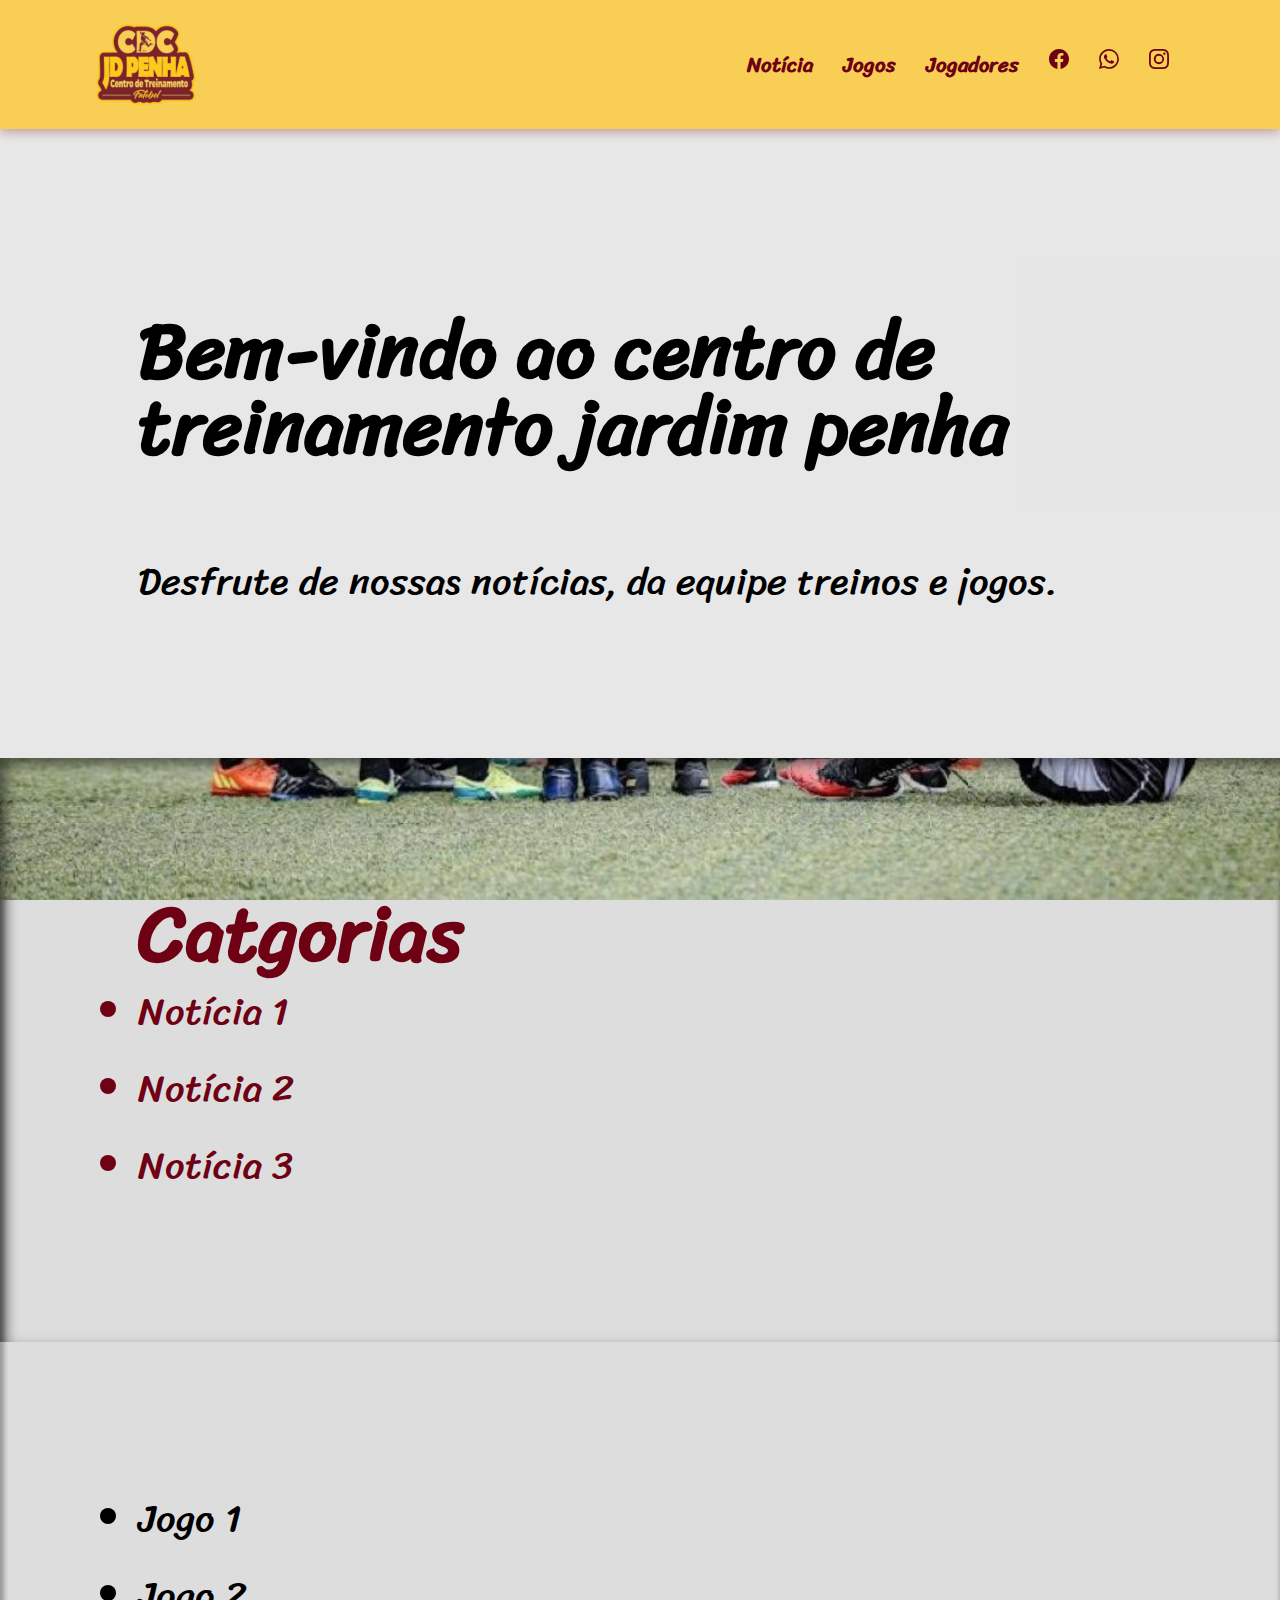
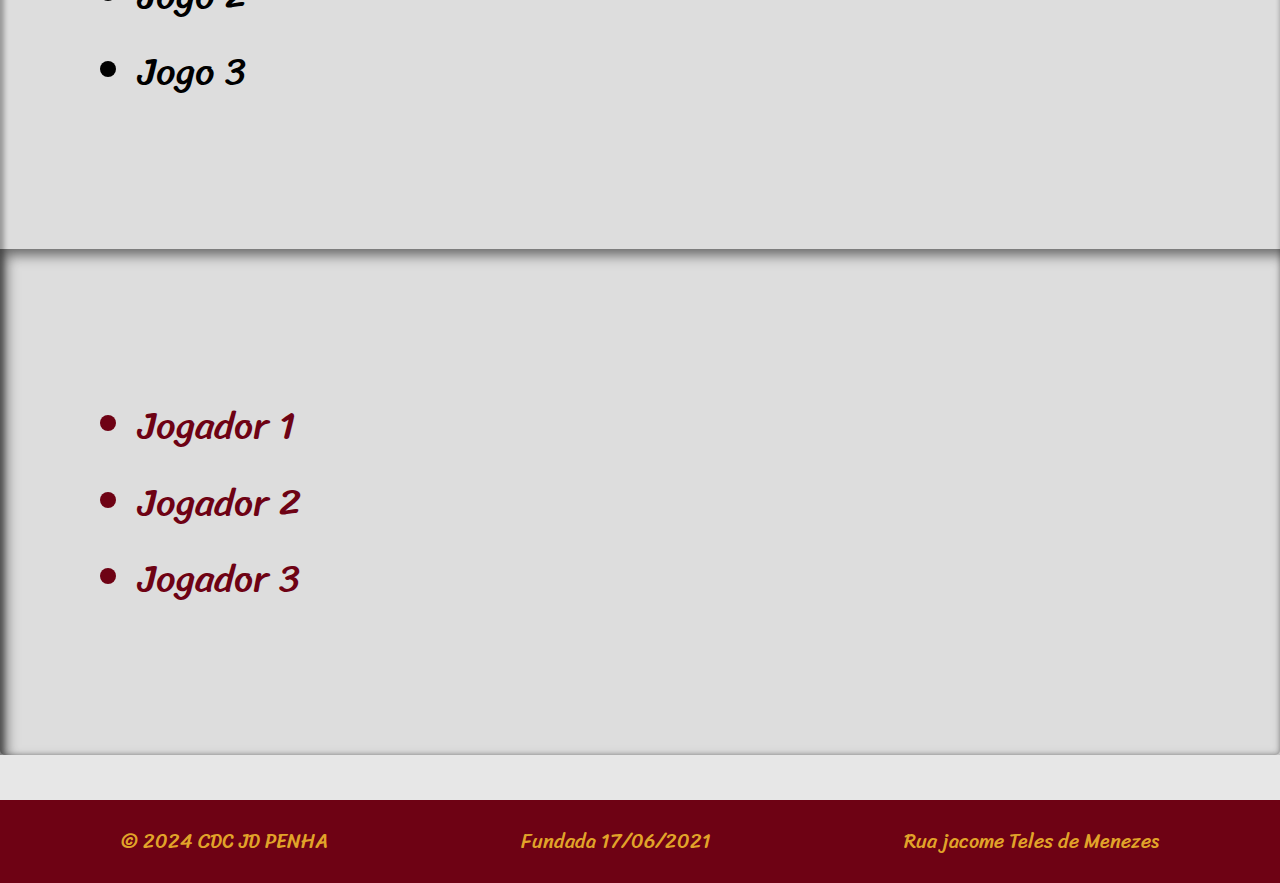
<file: index.html>
<!DOCTYPE html>
<html lang="PT-br">

<head>
    <meta charset="UTF-8">
    <meta name="viewport" content="width=device-width, initial-scale=1.0">
    <meta name="description" content="Centro de treinamento Jardim Penha">
    <title>CDC JD PENHA</title>
    <link rel="shortcut icon" href="img/logo/cdc-jd-penha2.png" type="image/x-icon">
    <link rel="stylesheet" href="style.css">

</head>

<body>

    <header>
        <nav class="nav-bar">
            <div>
                <img class="div-logo" src="img/logo/cdc-jd-penha1.png" alt="">
            </div>
            <div class="nav-list">
                <ul>

                    <li class="nav-item"><a href="#" class="nav-link">Notícia</a></li>
                    <li class="nav-item"><a href="#" class="nav-link">Jogos</a></li>
                    <li class="nav-item"><a href="#" class="nav-link">Jogadores</a></li>

                    <!-- FACEBOOK ICONE-->
                    <li class="nav-item"><a href="#" class="nav-icon"><svg xmlns="http://www.w3.org/2000/svg" width="20"
                                height="20" fill="currentColor" class="bi bi-facebook" viewBox="0 0 16 16">
                                <path
                                    d="M16 8.049c0-4.446-3.582-8.05-8-8.05C3.58 0-.002 3.603-.002 8.05c0 4.017 2.926 7.347 6.75 7.951v-5.625h-2.03V8.05H6.75V6.275c0-2.017 1.195-3.131 3.022-3.131.876 0 1.791.157 1.791.157v1.98h-1.009c-.993 0-1.303.621-1.303 1.258v1.51h2.218l-.354 2.326H9.25V16c3.824-.604 6.75-3.934 6.75-7.951" />
                            </svg></a>
                    </li>

                    <!-- WAHTSHAP ICONE -->
                    <li class="nav-item"><a href="#" class="nav-icon"><svg xmlns="http://www.w3.org/2000/svg" width="20"
                                height="20" fill="currentColor" class="bi bi-whatsapp" viewBox="0 0 16 16">
                                <path
                                    d="M13.601 2.326A7.85 7.85 0 0 0 7.994 0C3.627 0 .068 3.558.064 7.926c0 1.399.366 2.76 1.057 3.965L0 16l4.204-1.102a7.9 7.9 0 0 0 3.79.965h.004c4.368 0 7.926-3.558 7.93-7.93A7.9 7.9 0 0 0 13.6 2.326zM7.994 14.521a6.6 6.6 0 0 1-3.356-.92l-.24-.144-2.494.654.666-2.433-.156-.251a6.56 6.56 0 0 1-1.007-3.505c0-3.626 2.957-6.584 6.591-6.584a6.56 6.56 0 0 1 4.66 1.931 6.56 6.56 0 0 1 1.928 4.66c-.004 3.639-2.961 6.592-6.592 6.592m3.615-4.934c-.197-.099-1.17-.578-1.353-.646-.182-.065-.315-.099-.445.099-.133.197-.513.646-.627.775-.114.133-.232.148-.43.05-.197-.1-.836-.308-1.592-.985-.59-.525-.985-1.175-1.103-1.372-.114-.198-.011-.304.088-.403.087-.088.197-.232.296-.346.1-.114.133-.198.198-.33.065-.134.034-.248-.015-.347-.05-.099-.445-1.076-.612-1.47-.16-.389-.323-.335-.445-.34-.114-.007-.247-.007-.38-.007a.73.73 0 0 0-.529.247c-.182.198-.691.677-.691 1.654s.71 1.916.81 2.049c.098.133 1.394 2.132 3.383 2.992.47.205.84.326 1.129.418.475.152.904.129 1.246.08.38-.058 1.171-.48 1.338-.943.164-.464.164-.86.114-.943-.049-.084-.182-.133-.38-.232" />
                            </svg></a>
                    </li>

                    <!-- INSTAGRAM ICONE -->
                    <li class="nav-item"><a href="https://www.instagram.com/centro.de.treinamento.jd.penha/" class="nav-icon" target="_blank"><svg xmlns="http://www.w3.org/2000/svg" width="20"
                            height="20" fill="currentColor" class="bi bi-instagram" viewBox="0 0 16 16">
                            <path
                                d="M8 0C5.829 0 5.556.01 4.703.048 3.85.088 3.269.222 2.76.42a3.9 3.9 0 0 0-1.417.923A3.9 3.9 0 0 0 .42 2.76C.222 3.268.087 3.85.048 4.7.01 5.555 0 5.827 0 8.001c0 2.172.01 2.444.048 3.297.04.852.174 1.433.372 1.942.205.526.478.972.923 1.417.444.445.89.719 1.416.923.51.198 1.09.333 1.942.372C5.555 15.99 5.827 16 8 16s2.444-.01 3.298-.048c.851-.04 1.434-.174 1.943-.372a3.9 3.9 0 0 0 1.416-.923c.445-.445.718-.891.923-1.417.197-.509.332-1.09.372-1.942C15.99 10.445 16 10.173 16 8s-.01-2.445-.048-3.299c-.04-.851-.175-1.433-.372-1.941a3.9 3.9 0 0 0-.923-1.417A3.9 3.9 0 0 0 13.24.42c-.51-.198-1.092-.333-1.943-.372C10.443.01 10.172 0 7.998 0zm-.717 1.442h.718c2.136 0 2.389.007 3.232.046.78.035 1.204.166 1.486.275.373.145.64.319.92.599s.453.546.598.92c.11.281.24.705.275 1.485.039.843.047 1.096.047 3.231s-.008 2.389-.047 3.232c-.035.78-.166 1.203-.275 1.485a2.5 2.5 0 0 1-.599.919c-.28.28-.546.453-.92.598-.28.11-.704.24-1.485.276-.843.038-1.096.047-3.232.047s-2.39-.009-3.233-.047c-.78-.036-1.203-.166-1.485-.276a2.5 2.5 0 0 1-.92-.598 2.5 2.5 0 0 1-.6-.92c-.109-.281-.24-.705-.275-1.485-.038-.843-.046-1.096-.046-3.233s.008-2.388.046-3.231c.036-.78.166-1.204.276-1.486.145-.373.319-.64.599-.92s.546-.453.92-.598c.282-.11.705-.24 1.485-.276.738-.034 1.024-.044 2.515-.045zm4.988 1.328a.96.96 0 1 0 0 1.92.96.96 0 0 0 0-1.92m-4.27 1.122a4.109 4.109 0 1 0 0 8.217 4.109 4.109 0 0 0 0-8.217m0 1.441a2.667 2.667 0 1 1 0 5.334 2.667 2.667 0 0 1 0-5.334" />
                            </svg>
                        </a>
                    </li>
                </ul>
               
    
            </div>

            
            <div class="mobile-menu-icon">
                <button onclick="menuShow()"><img src="img/menu_black_24dp 1.png" alt=""></button>
            </div>

           
        </nav>

        <div class="mobile-menu">
            <ul>

                <li class="nav-item"><a href="#" class="nav-link">Notícia</a></li>
                <li class="nav-item"><a href="#" class="nav-link">Jogos</a></li>
                <li class="nav-item"><a href="#" class="nav-link">Jogadores</a></li>

                <!-- FACEBOOK ICONE-->
                <li class="nav-item"><a href="#" class="nav-icon"><svg xmlns="http://www.w3.org/2000/svg" width="20"
                            height="20" fill="currentColor" class="bi bi-facebook" viewBox="0 0 16 16">
                            <path
                                d="M16 8.049c0-4.446-3.582-8.05-8-8.05C3.58 0-.002 3.603-.002 8.05c0 4.017 2.926 7.347 6.75 7.951v-5.625h-2.03V8.05H6.75V6.275c0-2.017 1.195-3.131 3.022-3.131.876 0 1.791.157 1.791.157v1.98h-1.009c-.993 0-1.303.621-1.303 1.258v1.51h2.218l-.354 2.326H9.25V16c3.824-.604 6.75-3.934 6.75-7.951" />
                        </svg></a>
                </li>

                <!-- WAHTSHAP ICONE -->
                <li class="nav-item"><a href="#" class="nav-icon"><svg xmlns="http://www.w3.org/2000/svg" width="20"
                            height="20" fill="currentColor" class="bi bi-whatsapp" viewBox="0 0 16 16">
                            <path
                                d="M13.601 2.326A7.85 7.85 0 0 0 7.994 0C3.627 0 .068 3.558.064 7.926c0 1.399.366 2.76 1.057 3.965L0 16l4.204-1.102a7.9 7.9 0 0 0 3.79.965h.004c4.368 0 7.926-3.558 7.93-7.93A7.9 7.9 0 0 0 13.6 2.326zM7.994 14.521a6.6 6.6 0 0 1-3.356-.92l-.24-.144-2.494.654.666-2.433-.156-.251a6.56 6.56 0 0 1-1.007-3.505c0-3.626 2.957-6.584 6.591-6.584a6.56 6.56 0 0 1 4.66 1.931 6.56 6.56 0 0 1 1.928 4.66c-.004 3.639-2.961 6.592-6.592 6.592m3.615-4.934c-.197-.099-1.17-.578-1.353-.646-.182-.065-.315-.099-.445.099-.133.197-.513.646-.627.775-.114.133-.232.148-.43.05-.197-.1-.836-.308-1.592-.985-.59-.525-.985-1.175-1.103-1.372-.114-.198-.011-.304.088-.403.087-.088.197-.232.296-.346.1-.114.133-.198.198-.33.065-.134.034-.248-.015-.347-.05-.099-.445-1.076-.612-1.47-.16-.389-.323-.335-.445-.34-.114-.007-.247-.007-.38-.007a.73.73 0 0 0-.529.247c-.182.198-.691.677-.691 1.654s.71 1.916.81 2.049c.098.133 1.394 2.132 3.383 2.992.47.205.84.326 1.129.418.475.152.904.129 1.246.08.38-.058 1.171-.48 1.338-.943.164-.464.164-.86.114-.943-.049-.084-.182-.133-.38-.232" />
                        </svg></a>
                </li>

                <!-- INSTAGRAM ICONE -->
                <li class="nav-item"><a href="#" class="nav-icon"><svg xmlns="http://www.w3.org/2000/svg" width="20"
                        height="20" fill="currentColor" class="bi bi-instagram" viewBox="0 0 16 16">
                        <path
                            d="M8 0C5.829 0 5.556.01 4.703.048 3.85.088 3.269.222 2.76.42a3.9 3.9 0 0 0-1.417.923A3.9 3.9 0 0 0 .42 2.76C.222 3.268.087 3.85.048 4.7.01 5.555 0 5.827 0 8.001c0 2.172.01 2.444.048 3.297.04.852.174 1.433.372 1.942.205.526.478.972.923 1.417.444.445.89.719 1.416.923.51.198 1.09.333 1.942.372C5.555 15.99 5.827 16 8 16s2.444-.01 3.298-.048c.851-.04 1.434-.174 1.943-.372a3.9 3.9 0 0 0 1.416-.923c.445-.445.718-.891.923-1.417.197-.509.332-1.09.372-1.942C15.99 10.445 16 10.173 16 8s-.01-2.445-.048-3.299c-.04-.851-.175-1.433-.372-1.941a3.9 3.9 0 0 0-.923-1.417A3.9 3.9 0 0 0 13.24.42c-.51-.198-1.092-.333-1.943-.372C10.443.01 10.172 0 7.998 0zm-.717 1.442h.718c2.136 0 2.389.007 3.232.046.78.035 1.204.166 1.486.275.373.145.64.319.92.599s.453.546.598.92c.11.281.24.705.275 1.485.039.843.047 1.096.047 3.231s-.008 2.389-.047 3.232c-.035.78-.166 1.203-.275 1.485a2.5 2.5 0 0 1-.599.919c-.28.28-.546.453-.92.598-.28.11-.704.24-1.485.276-.843.038-1.096.047-3.232.047s-2.39-.009-3.233-.047c-.78-.036-1.203-.166-1.485-.276a2.5 2.5 0 0 1-.92-.598 2.5 2.5 0 0 1-.6-.92c-.109-.281-.24-.705-.275-1.485-.038-.843-.046-1.096-.046-3.233s.008-2.388.046-3.231c.036-.78.166-1.204.276-1.486.145-.373.319-.64.599-.92s.546-.453.92-.598c.282-.11.705-.24 1.485-.276.738-.034 1.024-.044 2.515-.045zm4.988 1.328a.96.96 0 1 0 0 1.92.96.96 0 0 0 0-1.92m-4.27 1.122a4.109 4.109 0 1 0 0 8.217 4.109 4.109 0 0 0 0-8.217m0 1.441a2.667 2.667 0 1 1 0 5.334 2.667 2.667 0 0 1 0-5.334" />
                        </svg>
                    </a>
                </li>
            </ul>

        </div>
    </header>
    <main>

        <section id="inicio">
            <h1>Bem-vindo ao centro de treinamento jardim penha</h1><br>
            <p>Desfrute de nossas notícias, da equipe treinos e jogos.</p>
        </section>
        <header class="cabecalho">
            <section class="img01" id="noticias">
                <h1>Catgorias</h1>

                <ul>
                    <li>Notícia 1</li>
                    <li>Notícia 2</li>
                    <li>Notícia 3</li>
                </ul>
            </section>
            <section id="jogos">
                <ul>
                    <li>Jogo 1</li>
                    <li>Jogo 2</li>
                    <li>Jogo 3</li>
                </ul>
            </section>
            <section class="img02" id="equipe">
                <ul>
                    <li>Jogador 1</li>
                    <li>Jogador 2</li>
                    <li>Jogador 3</li>
                </ul>
            </section>
        </header>
    </main>
    <footer>
        <p>&copy; 2024 CDC JD PENHA</p>
        <p>Fundada 17/06/2021</p>
        <a href="maps.html" target="_blank" class="maps">Rua jacome Teles de Menezes</a>

    </footer>

    <script src="script.js"></script>

</body>

</html>
</file>
<file: style.css>
@import url('https://fonts.googleapis.com/css2?family=Passion+One:wght@400;700;900&family=Sriracha&display=swap');

:root {
    --fonte1: 'Verdana', Geneva, Tahoma, sans-serif;
    --fonte2: 'Passion One', sans-serif;
    --fonte3: "Sriracha", cursive;
}

* {
    margin: 0;
    padding: 0;
}


html, body {
    min-height: 100vh;
    background-color: rgba(169, 169, 169, 0.158);
    font-family: var(--fonte1);
}

header {
    background-color:  #fcc92fcb;
    box-shadow: 0px 3px  10px  rgba(110, 10, 10, 0.342);
}

.nav-bar {
    display: flex;
    justify-content: space-between;
    padding: 1.5rem 6rem;
  
}

.div-logo {
    display: flex;
    align-items: center;
    max-width: 100px;
    max-height: 150px;
    width: auto;
    height: auto;

}

.nav-list{
    display: flex;
    align-items: center;
    justify-content: space-between;
}

.nav-list ul {
    display: flex;
    justify-content: center;
    list-style: none;
    
}

.nav-item {
    margin: 0 15px;
}

.nav-link {
    text-decoration: none;
    font-size: 1.30rem;
    font-family: var(--fonte3);
    font-weight: 600;
    color: #6e0214;
}

.contato-button button {
        background-color: #6e0214;
        border-radius: 5px;
        border: none;
        padding: 5px 15px;
        cursor: pointer;    
        font-size: 1.15rem; 
}

.contato-button button a {
    color: #fcc92fcb;
    text-decoration: none;
    font-family: var(--fonte3);
}

.nav-icon {
    color: #6e0214;
    font-size: 1.5rem;
}
/*
nav {
    width: 100%;
    display: flex;
    position: fixed;
    justify-content: space-around;
    align-items: center;
    font-family: var(--fonte3);
    height: 50px;
}

*/

.mobile-menu-icon {
    display: none;
    border-radius: 5px;
    border: none;
    padding: 0px 0px;
    font-size: 16px;
    cursor: pointer;
}

.mobile-menu {
    display: none;
}

@media  screen and (max-width: 730px) {
    .nav-bar {
        padding: 1.5rem 4rem;
    }

    .nav-item {
        display: none;
    }

    .contato-button {
        display: none;
    }

    .mobile-menu-icon {
        display: block;
    }

    .mobile-menu-icon button {
        background-color: transparent;
        border: none;
        cursor: pointer;
        height: 80px;
        max-width: 200px;
    }

    .mobile-menu ul {
        display: flex;
        flex-direction: column;
        text-align: center;
        padding-bottom: 1rem;
    }

    .mobile-menu .nav-item {
        display: block;
        padding-top: 1.2rem;
    }

    .mobile-menu .contato-button {
        display: block;
        padding: 1rem 2rem;
    }

    .mobile-menu .contato-button button {
        width: 100%;
    }
    .open{
        display: block;
    }

}

.cabecalho {
    background-color: rgba(169, 169, 169, 0.158);
    border-radius: 5px;
    box-shadow: inset 2px 2px 5px 2px rgba(0, 0, 0, 0.322);
}




main {
    padding-top: 5vh;
    padding-bottom: 5vh;
    line-height: 2em;

    font-family: var(--fonte3);
    font-size: 3vw;
}

section {
    padding: 3.6em;
}

section#noticias {
    color: #6e0214;
    box-shadow: inset 6px 6px 13px 0px rgba(0, 0, 0, 0.548);
    background-size: cover;
    background-attachment: fixed;
    position: static;
}

section#equipe {
    color: #6e0214;
    box-shadow: inset 6px 6px 13px 0px rgba(0, 0, 0, 0.548);
    background-size: cover;
    background-attachment: fixed;
}

section.img01 {
    background-image: url('img/img-1.jpg');
   
}

section.img02 {
    background-image: url('img/img-2.jpg');
}

.cabecalho {
    left: 15px;
}

h1 {
  margin-top: 0;
}


button:hover {
    
}

footer {
  background-color: #6e0214;
  color: #fcc92fd5;
  padding: 1.5rem;
  text-align: center;
  display: flex;
  justify-content: space-around;
  font-family: var(--fonte3);
  font-size: 20px;
  
}
 footer a {
    color: #fcc92fd5;
    text-decoration: none;
}

footer a:hover {
    text-decoration: underline;
}
</file>
